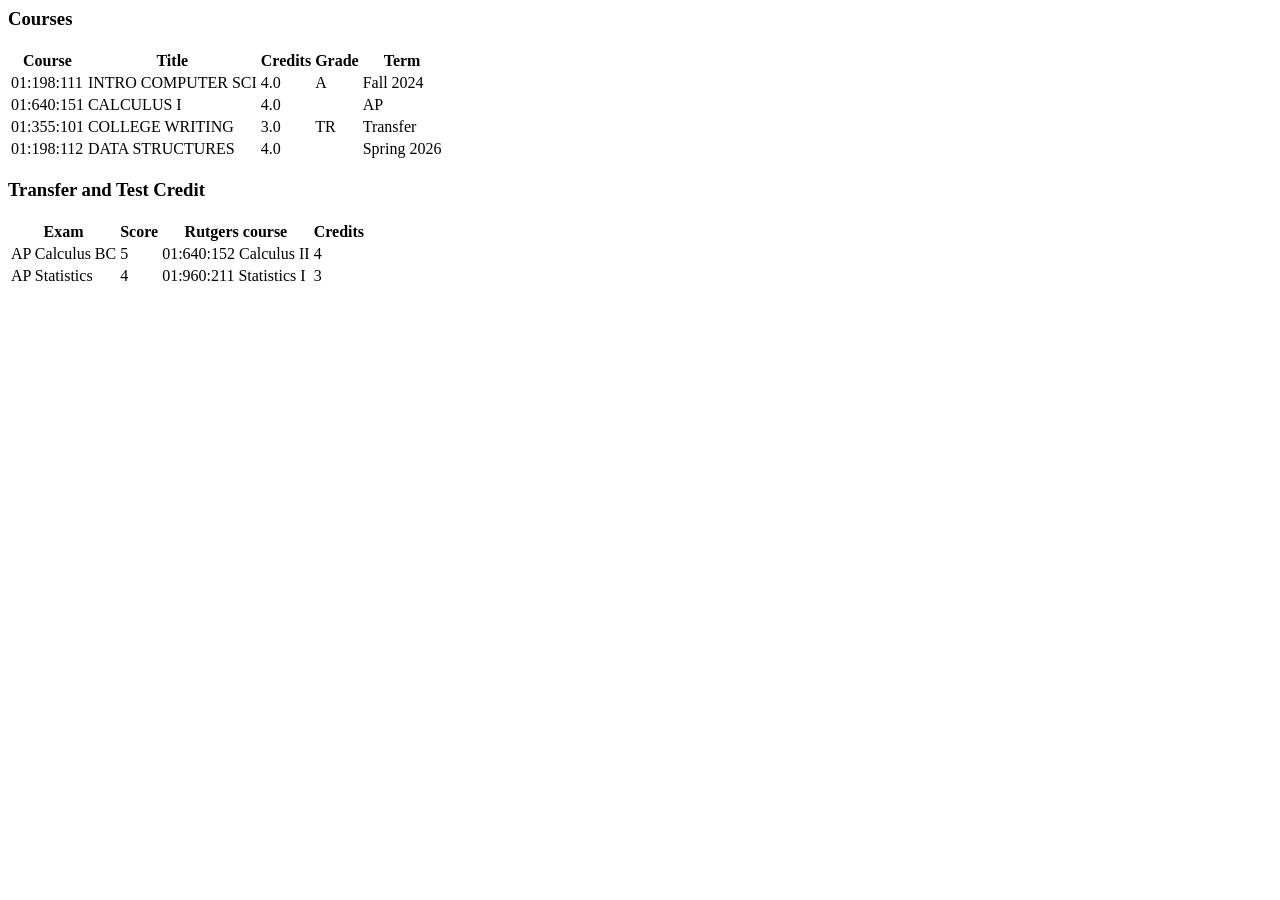
<file: tests/whatif/fixtures/dn_ap_synthetic.html>
<!-- Synthetic page with AP/transfer credit; NOT real Degree Navigator markup. -->
<html><body>
<h3>Courses</h3>
<table>
  <tr><th>Course</th><th>Title</th><th>Credits</th><th>Grade</th><th>Term</th></tr>
  <tr><td>01:198:111</td><td>INTRO COMPUTER SCI</td><td>4.0</td><td>A</td><td>Fall 2024</td></tr>
  <tr><td>01:640:151</td><td>CALCULUS I</td><td>4.0</td><td></td><td>AP</td></tr>
  <tr><td>01:355:101</td><td>COLLEGE WRITING</td><td>3.0</td><td>TR</td><td>Transfer</td></tr>
  <tr><td>01:198:112</td><td>DATA STRUCTURES</td><td>4.0</td><td></td><td>Spring 2026</td></tr>
</table>
<h3>Transfer and Test Credit</h3>
<table>
  <tr><th>Exam</th><th>Score</th><th>Rutgers course</th><th>Credits</th></tr>
  <tr><td>AP Calculus BC</td><td>5</td><td>01:640:152 Calculus II</td><td>4</td></tr>
  <tr><td>AP Statistics</td><td>4</td><td>01:960:211 Statistics I</td><td>3</td></tr>
</table>
</body></html>
</file>
